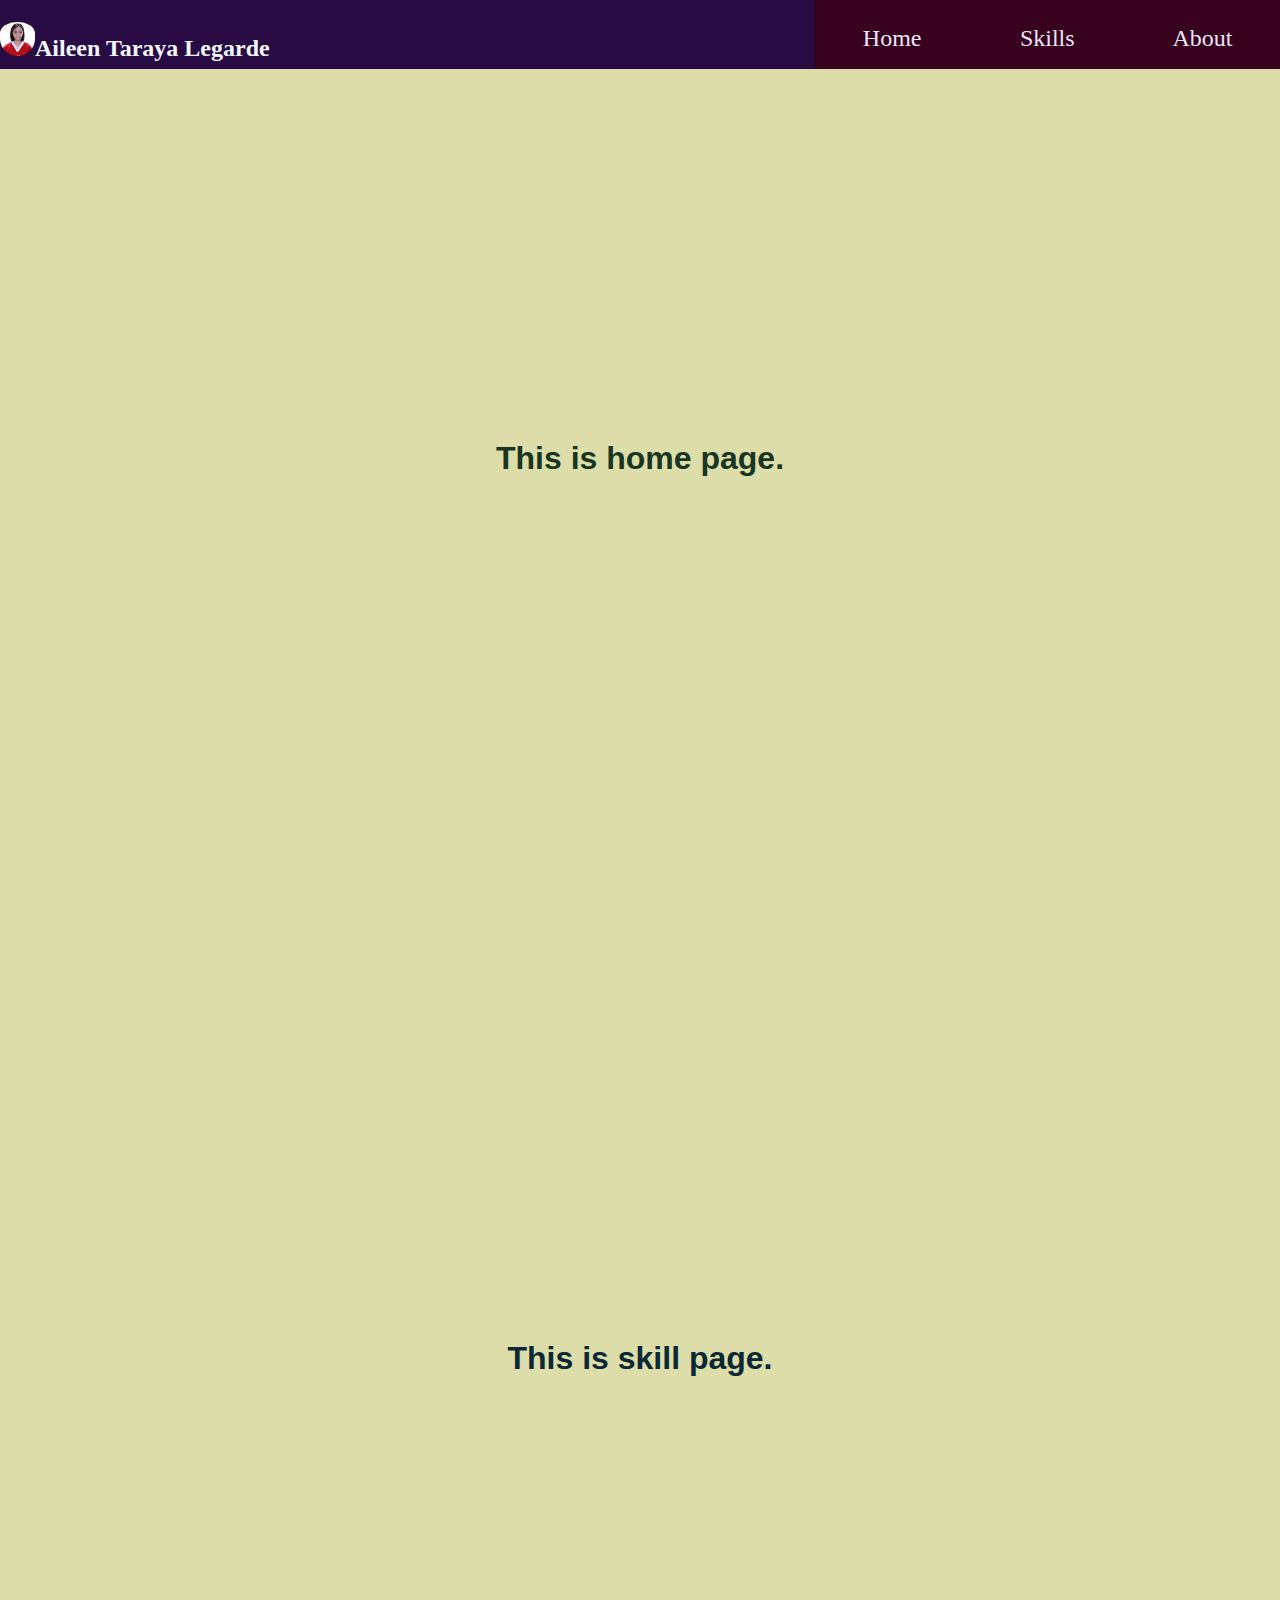
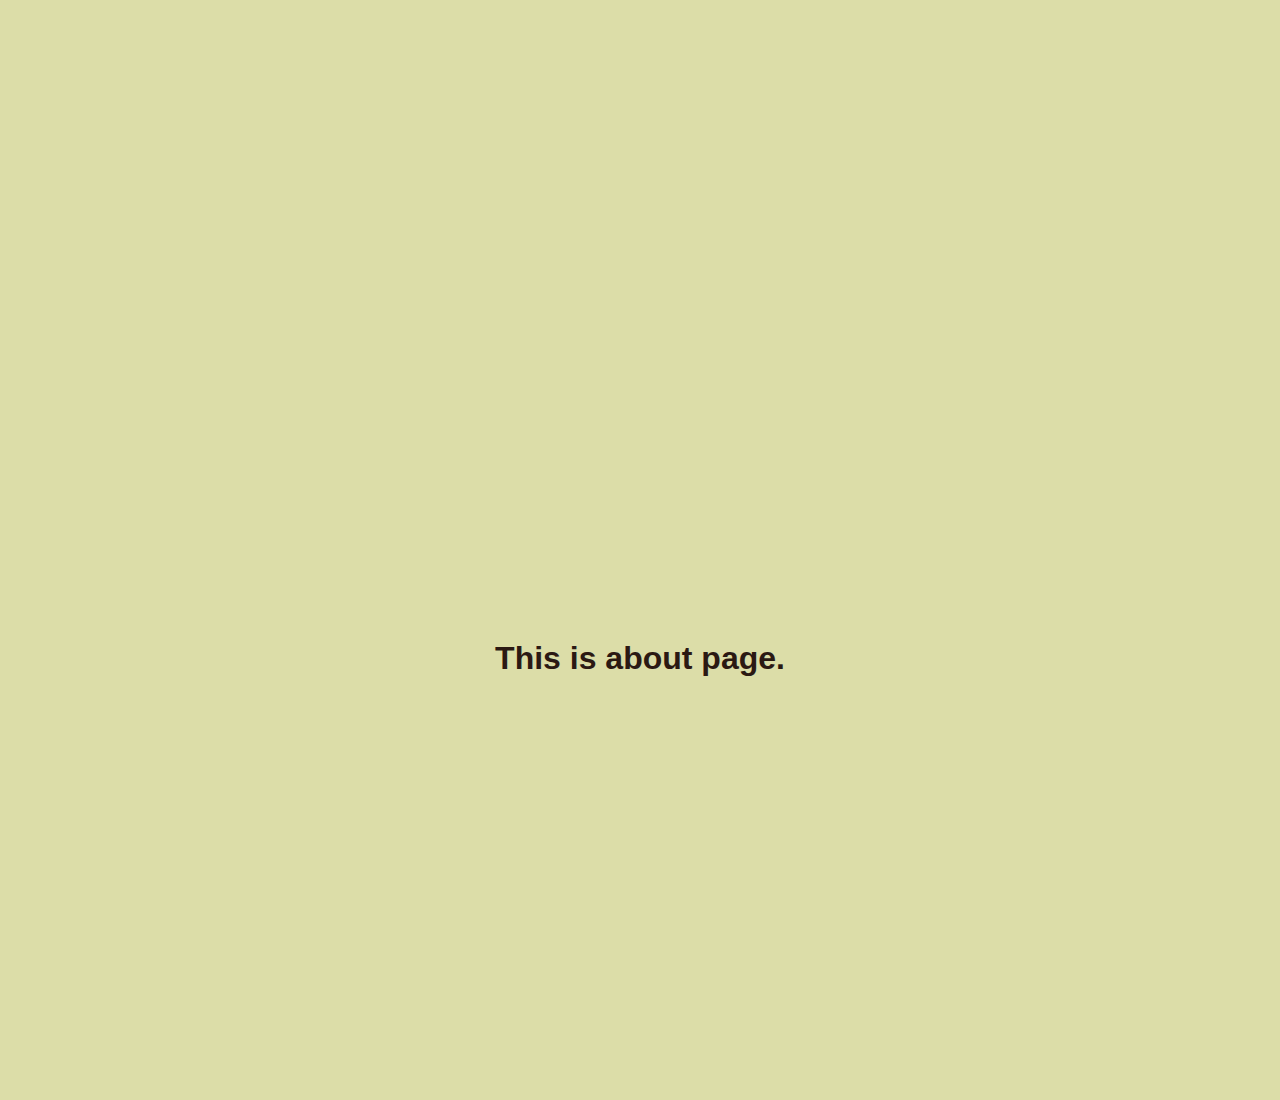
<file: index.html>
<!DOCTYPE html>
<html lang="en">
<head>
    <meta charset="UTF-8">
    <meta http-equiv="X-UA-Compatible" content="IE-edge">
    <meta name="viewport" content="width=device-width, initial-scale=1.0">
    <title>Document</title>
    <link rel="stylesheet" href="style1.css">
</head>
<body>
    <header class="navbar-header">
		<!--Box 1-->
    	<div class="brand-name"><h1><img src="Profile picture.png"/>Aileen Taraya Legarde</h1></div>
		<!--Box 2-->
    	<nav class="navbar-menu">
    		<ul>
    			<li><a href="#home" >Home</a></li>
    			<li><a href="#skills">Skills</a></li>
    			<li><a href="#about">About</a></li>
    		</ul>
    	</nav>
    </header>
    <section  class="container" id="home">
    	<h1>This is home page.</h1>
    </section>
    
   <section class="container" id="skills" > 
   		<h1>This is skill page.</h1>
   	</section>
   	
   	<section class="container" id="about">
   		<h1>This is about page.</h1>
   	</section>

	
</body>
</html>
</file>
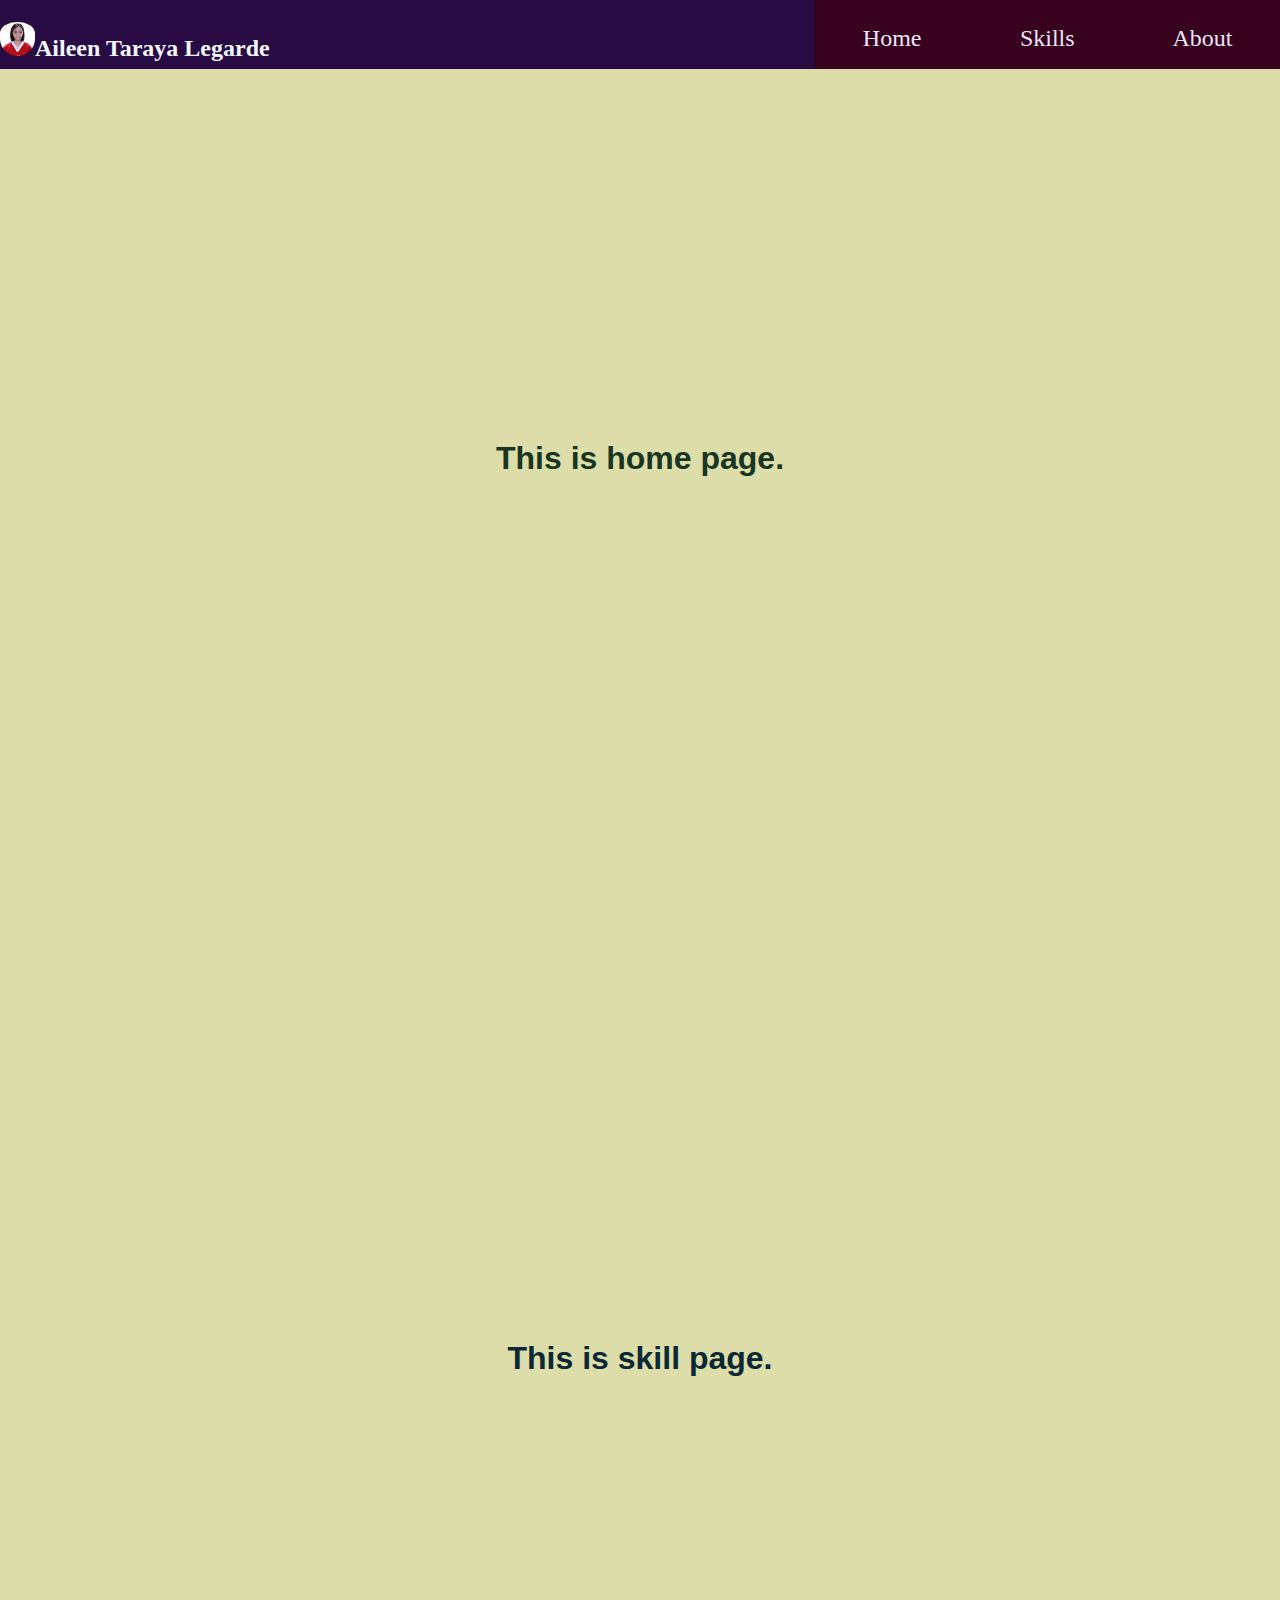
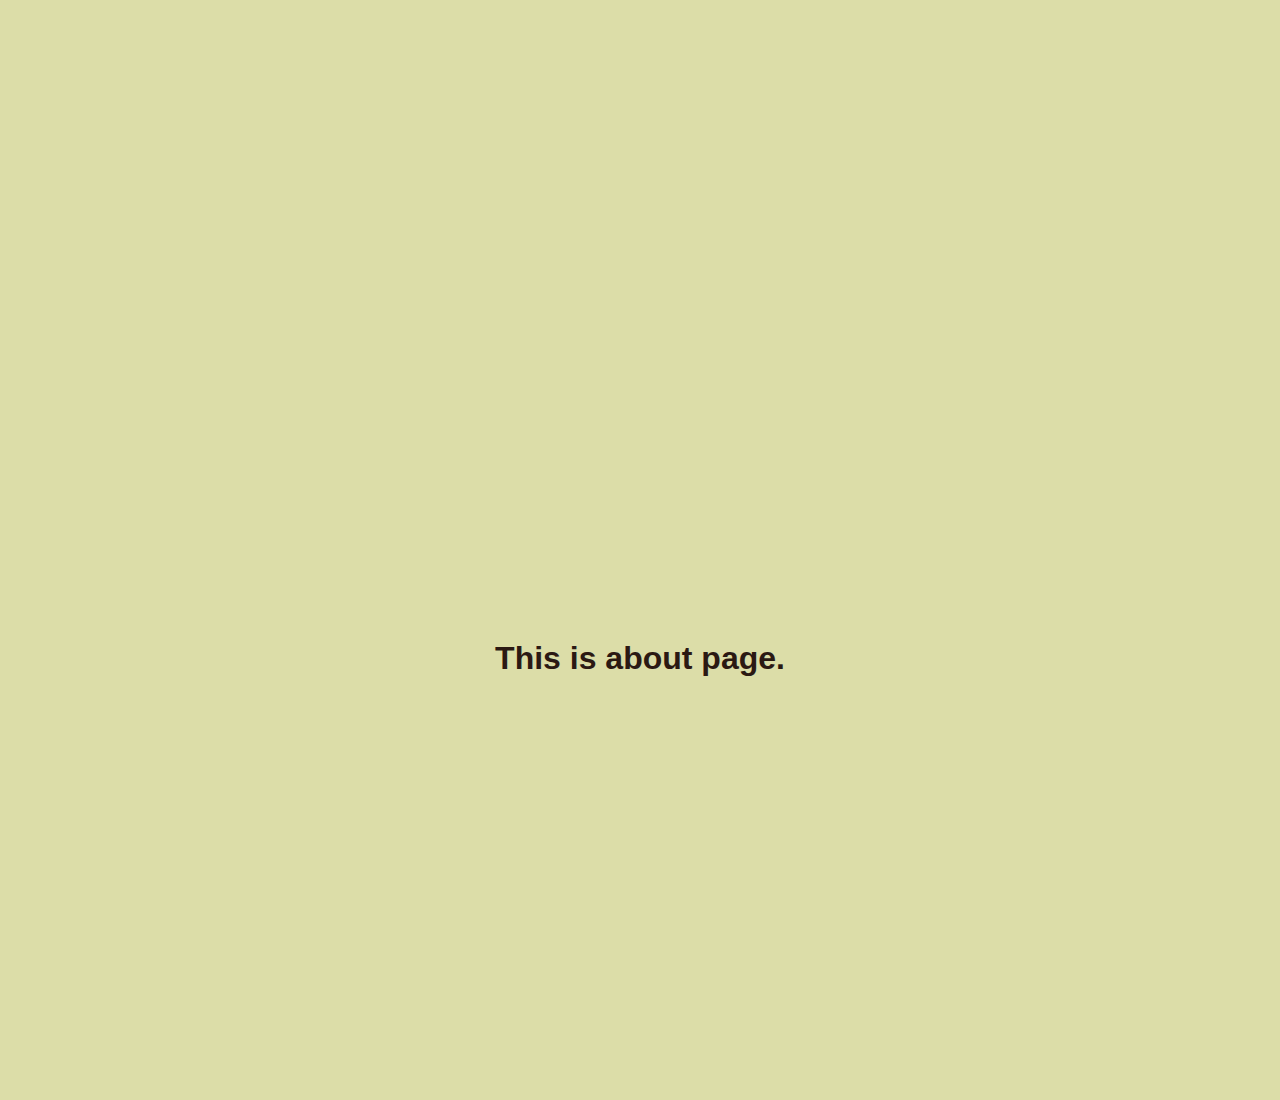
<file: task4/index.html>
<!DOCTYPE html>
<html lang="en">
<head>
    <meta charset="UTF-8">
    <meta http-equiv="X-UA-Compatible" content="IE-edge">
    <meta name="viewport" content="width=device-width, initial-scale=1.0">
    <title>Document</title>
    <link rel="stylesheet" href="style1.css">
</head>
<body>
    <header class="navbar-header">
		<!--Box 1-->
    	<div class="brand-name"><h1><img src="Profile picture.png"/>Aileen Taraya Legarde</h1></div>
		<!--Box 2-->
    	<nav class="navbar-menu">
    		<ul>
    			<li><a href="#home" >Home</a></li>
    			<li><a href="#skills">Skills</a></li>
    			<li><a href="#about">About</a></li>
    		</ul>
    	</nav>
    </header>
    <section  class="container" id="home">
    	<h1>This is home page.</h1>
    </section>
    
   <section class="container" id="skills" > 
   		<h1>This is skill page.</h1>
   	</section>
   	
   	<section class="container" id="about">
   		<h1>This is about page.</h1>
   	</section>

	
</body>
</html>
</file>
<file: style1.css>
* {
    padding: 0px;
    margin: 0;
    box-sizing: border-box;}
body{  
    background-color: rgb(220, 221, 168);
}

img {
        width: 35px;
        height: 40px;
        border-radius: 50px;
        padding-top: 6px;
    }

.navbar-header {
    display: flex;
    background-color: rgb(65, 43, 117);
    transition: 4s;
    position:fixed;
    width:100%;
}
.navbar-header:hover {
    display: flex;
    background-color: rgb(56, 1, 29);
    transition: 4s;
}
.brand-name h1{
    color: aliceblue; 
    font-size: x-large; 
    padding-bottom: 7px;
    
}

.brand-name{
    flex: 70%;
    background-color: rgb(40, 11, 66);
    color: rgb(27, 26, 26);    
}

.navbar-menu {
    flex:40%;
}
.navbar-menu ul{
    display:  flex;
    text-align: center;
    padding-top: 25px;
    list-style-type: none;
}

.navbar-menu li {
    flex: 40%;
    font-size:  1.5rem;
}
.navbar-menu a {
    text-decoration: none;
    color: lavender;
}

.navbar-menu a:hover {
    color:gray;
    
}

#home {
    display: flex;
}

#home h1 {
    flex: auto;
    font-size: 2rem;
    color: rgb(24, 54, 33);
    justify-content: center;
    display: flex;
    align-items: center;
}

#skills {
    display: flex;
}

#skills h1 {
    flex: auto;
    font-size: 2rem;
    color: rgb(10, 40, 54);
    justify-content: center;
    display: flex;
    align-items: center;
}

#about {
    display: flex;
}

#about h1 {
    flex: auto;
    font-size: 2rem;
    color: rgb(43, 25, 19);
    justify-content: center;
    display: flex;
    align-items: center;
}
h1 {
    font-size: 1rem;
    margin-top: 1rem;
}

.container {
  
    height: 100vh;
    width: 100%;
    font-family: 'Trebuchet MS', 'Lucida Sans Unicode', 'Lucida Grande', 'Lucida Sans', Arial, sans-serif;
}
</file>
<file: task4/style1.css>
* {
    padding: 0px;
    margin: 0;
    box-sizing: border-box;}
body{  
    background-color: rgb(220, 221, 168);
}

img {
        width: 35px;
        height: 40px;
        border-radius: 50px;
        padding-top: 6px;
    }

.navbar-header {
    display: flex;
    background-color: rgb(65, 43, 117);
    transition: 4s;
    position:fixed;
    width:100%;
}
.navbar-header:hover {
    display: flex;
    background-color: rgb(56, 1, 29);
    transition: 4s;
}
.brand-name h1{
    color: aliceblue; 
    font-size: x-large; 
    padding-bottom: 7px;
    
}

.brand-name{
    flex: 70%;
    background-color: rgb(40, 11, 66);
    color: rgb(27, 26, 26);    
}

.navbar-menu {
    flex:40%;
}
.navbar-menu ul{
    display:  flex;
    text-align: center;
    padding-top: 25px;
    list-style-type: none;
}

.navbar-menu li {
    flex: 40%;
    font-size:  1.5rem;
}
.navbar-menu a {
    text-decoration: none;
    color: lavender;
}

.navbar-menu a:hover {
    color:gray;
    
}

#home {
    display: flex;
}

#home h1 {
    flex: auto;
    font-size: 2rem;
    color: rgb(24, 54, 33);
    justify-content: center;
    display: flex;
    align-items: center;
}

#skills {
    display: flex;
}

#skills h1 {
    flex: auto;
    font-size: 2rem;
    color: rgb(10, 40, 54);
    justify-content: center;
    display: flex;
    align-items: center;
}

#about {
    display: flex;
}

#about h1 {
    flex: auto;
    font-size: 2rem;
    color: rgb(43, 25, 19);
    justify-content: center;
    display: flex;
    align-items: center;
}
h1 {
    font-size: 1rem;
    margin-top: 1rem;
}

.container {
  
    height: 100vh;
    width: 100%;
    font-family: 'Trebuchet MS', 'Lucida Sans Unicode', 'Lucida Grande', 'Lucida Sans', Arial, sans-serif;
}
</file>
